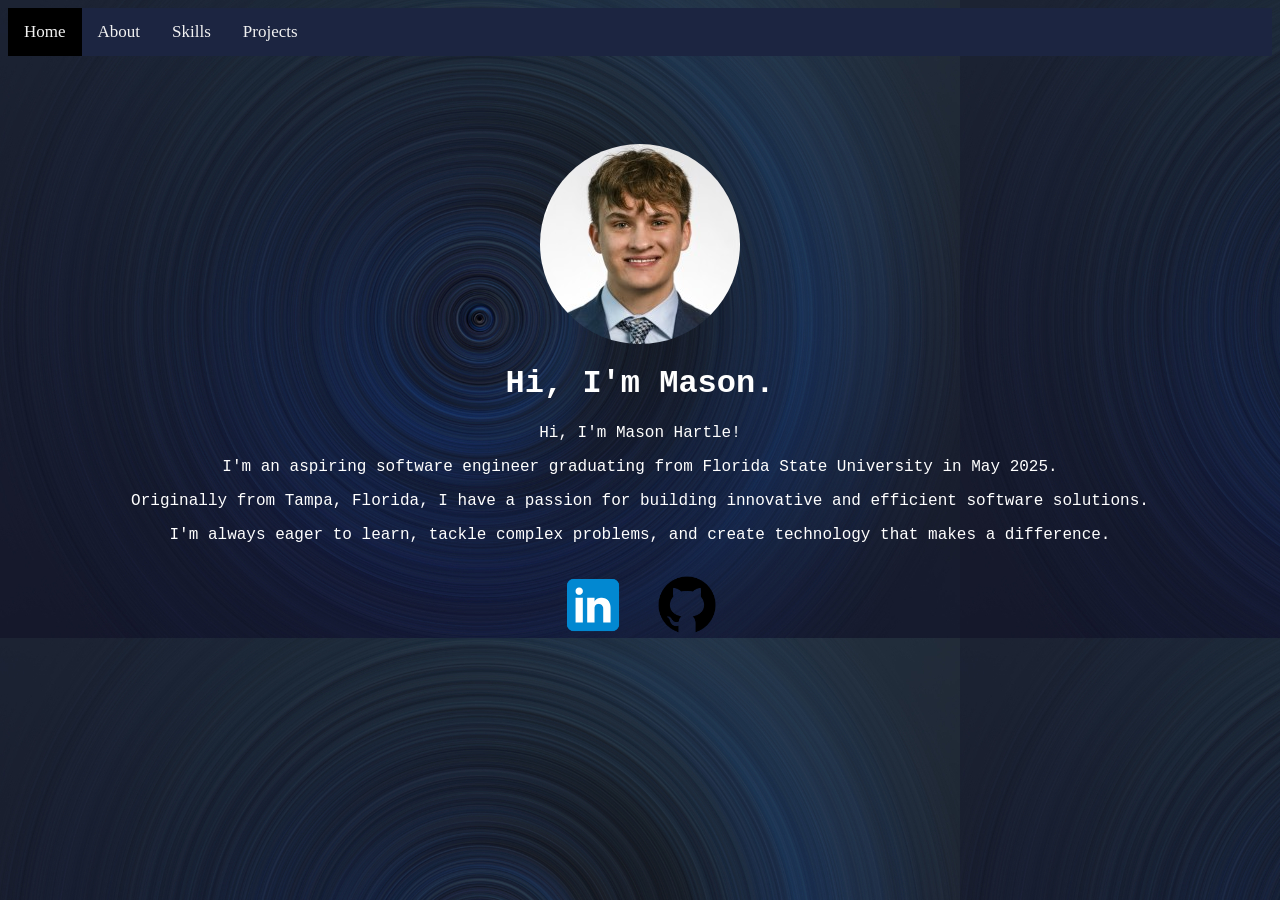
<file: index.html>
<!DOCTYPE html>
<html lang="en">
<head>
    <meta charset="UTF-8">
    <meta name="viewport" content="width=device-width, initial-scale=1.0">
    <link href="style.css" type="text/css" rel="stylesheet" />
    <title>Mason Hartle</title>
</head>
<body>

    <div class = "topnav">
        <a class = "active" href = "#home">Home</a>
        <a href = "about">About</a>
        <a href = "#skills">Skills</a>
        <a href = "#projects">Projects</a>
    </div>

    <br>

    <div class = "hero" >
        <div class = "headshot">
            <img src = "images/headshot.jpg" alt = "Mason Hartle" class = "center">
        </div>
    
        <div class = "header">
            <h1>Hi, I'm Mason.</h1>
            <p>Hi, I'm Mason Hartle!</p>
            <p>I'm an aspiring software engineer graduating from Florida State University in May 2025.</p>
            <p>Originally from Tampa, Florida, I have a passion for building innovative and efficient software solutions.</p>
            <p>I'm always eager to learn, tackle complex problems, and create technology that makes a difference.</p>
        </div>

        <div class = "socials">
            <a href = "https://www.linkedin.com/in/masonhartle/"><img src = "images/linkedin.png" alt = "LinkedIn" class = "center"></a>
            <a href = "https://github.com/mhartle02"><img src = "images/github.png" alt = "GitHub" class = "center"></a>
        </div>


    </div>
</body>
</html>
</file>
<file: style.css>
.topnav {
    background-color: #1c2541;
    overflow: hidden;
}

/* Style the links inside the navigation bar */
.topnav a {
    float: left;
    display: block;
    color: #f2f2f2;
    text-align: center;
    padding: 14px 16px;
    text-decoration: none;
    font-size: 17px;
}

/* Change the color of links on hover */
.topnav a:hover {
    background-color: #3a506b;
    color: black;
}

/* Add an active class to highlight the current page */
.active {
    background-color: black;
    color: white;
}

.hero {
    padding: 70px;
    
    .header {
        text-align: center;
        margin : auto;
        color: white;
        font-family: 'Courier New', Courier, monospace;
    }
    
    .headshot {
        img {
            width: 200px;
            height: 200px;
            border-radius: 50%;
            display: block;
            margin-left: auto;
            margin-right: auto;
        }
    }

    .socials {
        text-align: center;
        img[src="images/linkedin.png"] {
            width: 70px;
            height: 70px;
            margin: 10px;
        }
        img[src="images/github.png"] {
            width: 70px;
            height: 70px;
            margin: 10px;
        }
    }
}


body {
    background-image: url("images/background.jpg");
}
</file>
